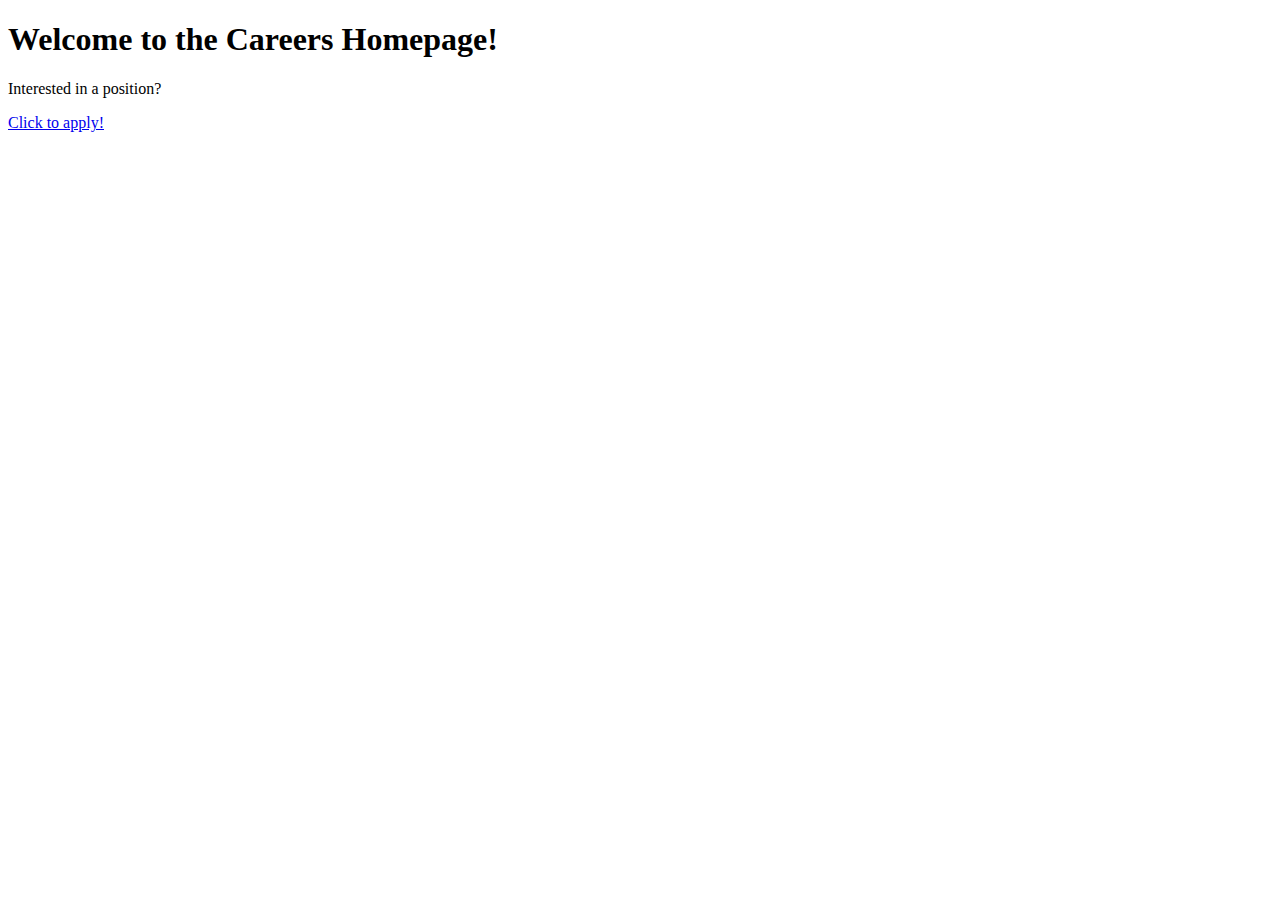
<file: templates/index.html>
<!doctype html>
<html>
<head>
  <title>Homepage</title>
</head>
<body>

<h1>Welcome to the Careers Homepage!</h1>Interested in a position?<br>
<p><a href = "/application-form"> Click to apply!</p>

</body>
</html>
</file>
